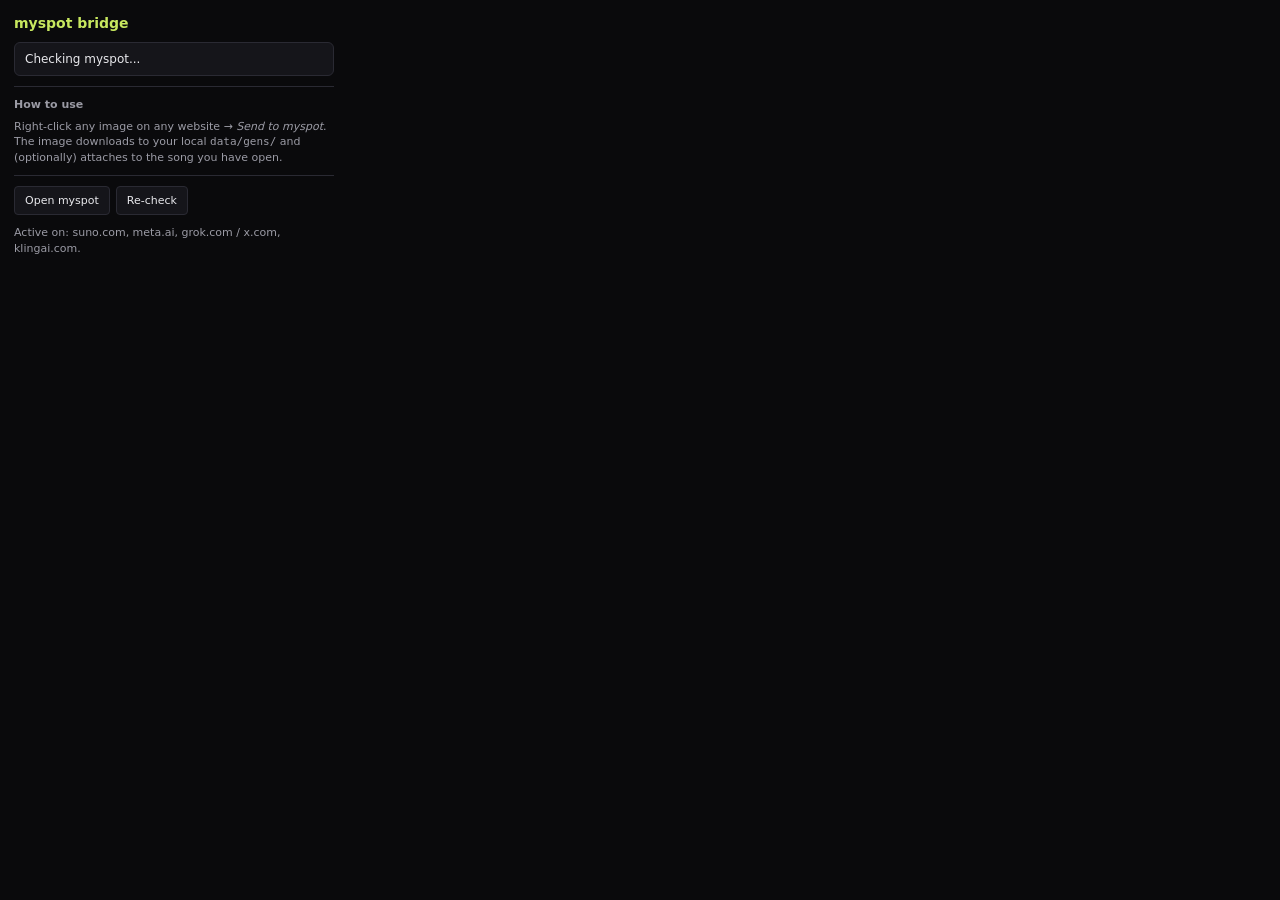
<file: extension/popup.html>
<!doctype html>
<html lang="en">
<head>
<meta charset="utf-8" />
<title>myspot bridge</title>
<style>
  body { width: 320px; margin: 0; padding: 14px;
    background: #0a0a0c; color: #e8e8ec;
    font: 13px/1.4 -apple-system, "Segoe UI", system-ui, sans-serif; }
  h1 { font-size: 14px; margin: 0 0 8px; color: #c8e85f; }
  .status { padding: 8px 10px; border-radius: 6px;
    background: #15151a; border: 1px solid #2a2a33;
    margin-bottom: 10px; font-size: 12px; }
  .status.ok { border-color: #c8e85f; }
  .status.bad { border-color: #ff4466; color: #ffaaaa; }
  .row { display: flex; gap: 6px; align-items: center; margin: 6px 0; font-size: 11px; color: #9b9ba5; }
  kbd { background: #15151a; border: 1px solid #2a2a33; border-bottom-width: 2px;
    padding: 1px 6px; border-radius: 3px; font-family: ui-monospace, monospace; font-size: 10px; }
  a { color: #c8e85f; }
  hr { border: 0; border-top: 1px solid #2a2a33; margin: 10px 0; }
  .small { font-size: 11px; color: #9b9ba5; }
  button { font: inherit; padding: 6px 10px; cursor: pointer;
    background: #15151a; color: #e8e8ec; border: 1px solid #2a2a33; border-radius: 4px; }
  button:hover { background: #1f1f26; }
</style>
</head>
<body>
<h1>myspot bridge</h1>
<div id="status" class="status">Checking myspot...</div>
<div id="current-song" class="small"></div>
<hr />
<div class="row"><strong>How to use</strong></div>
<div class="small">Right-click any image on any website → <em>Send to myspot</em>. The image downloads to your local <code>data/gens/</code> and (optionally) attaches to the song you have open.</div>
<hr />
<div class="row">
  <button id="open-myspot">Open myspot</button>
  <button id="ping">Re-check</button>
</div>
<div class="small" style="margin-top:10px">Active on: suno.com, meta.ai, grok.com / x.com, klingai.com.</div>
<script src="popup.js"></script>
</body>
</html>
</file>
